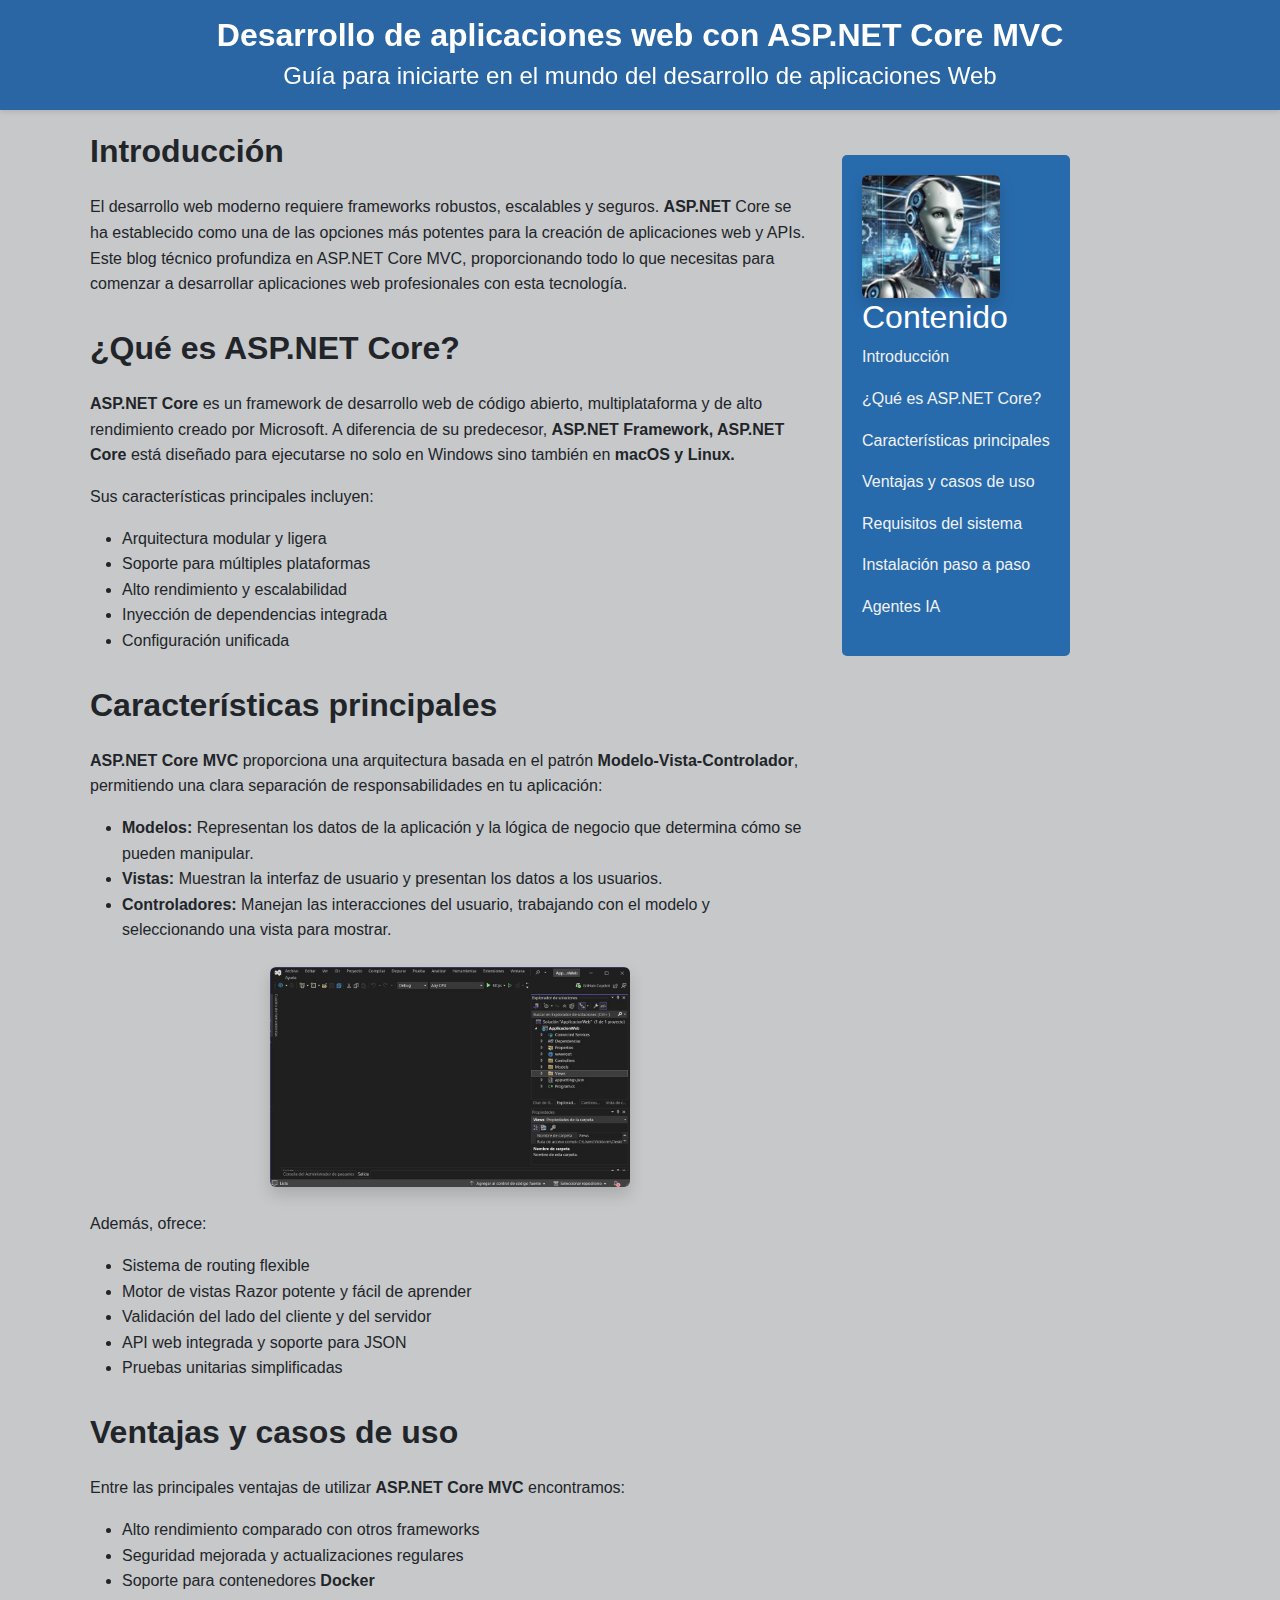
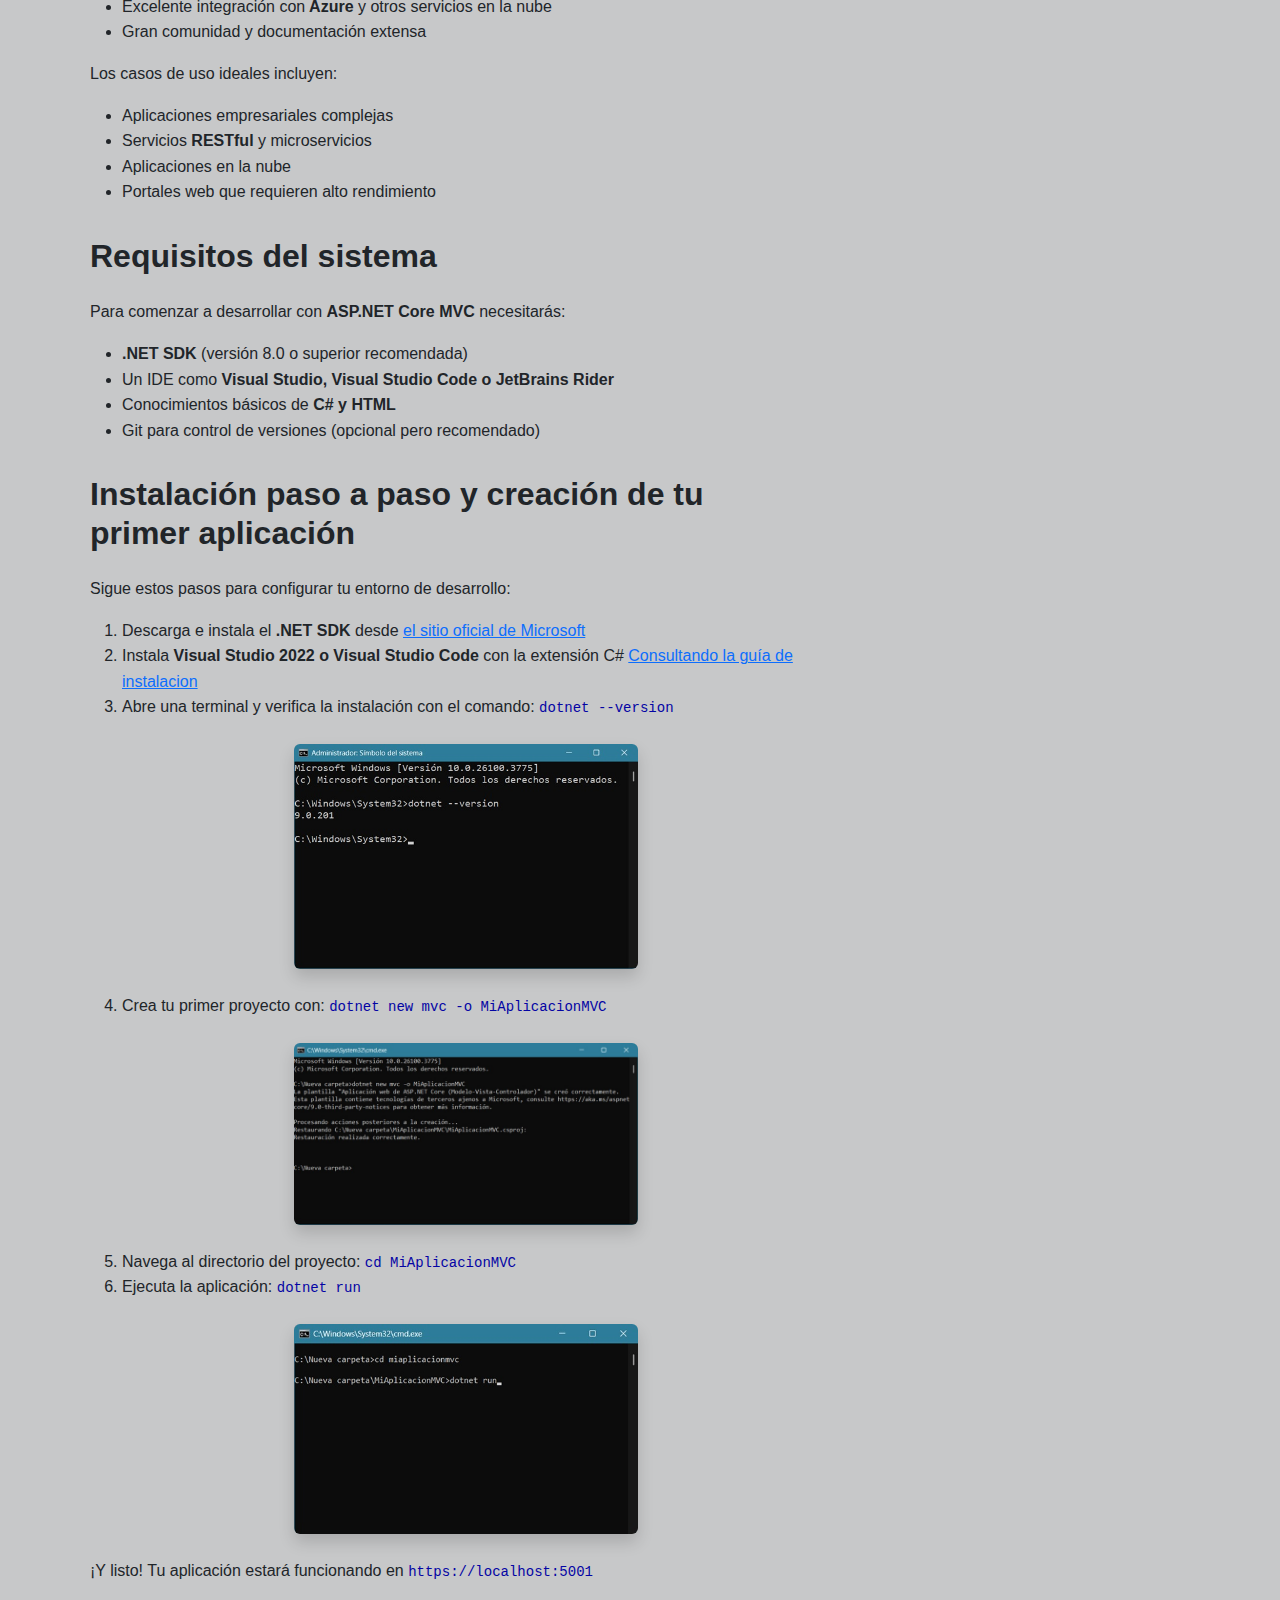
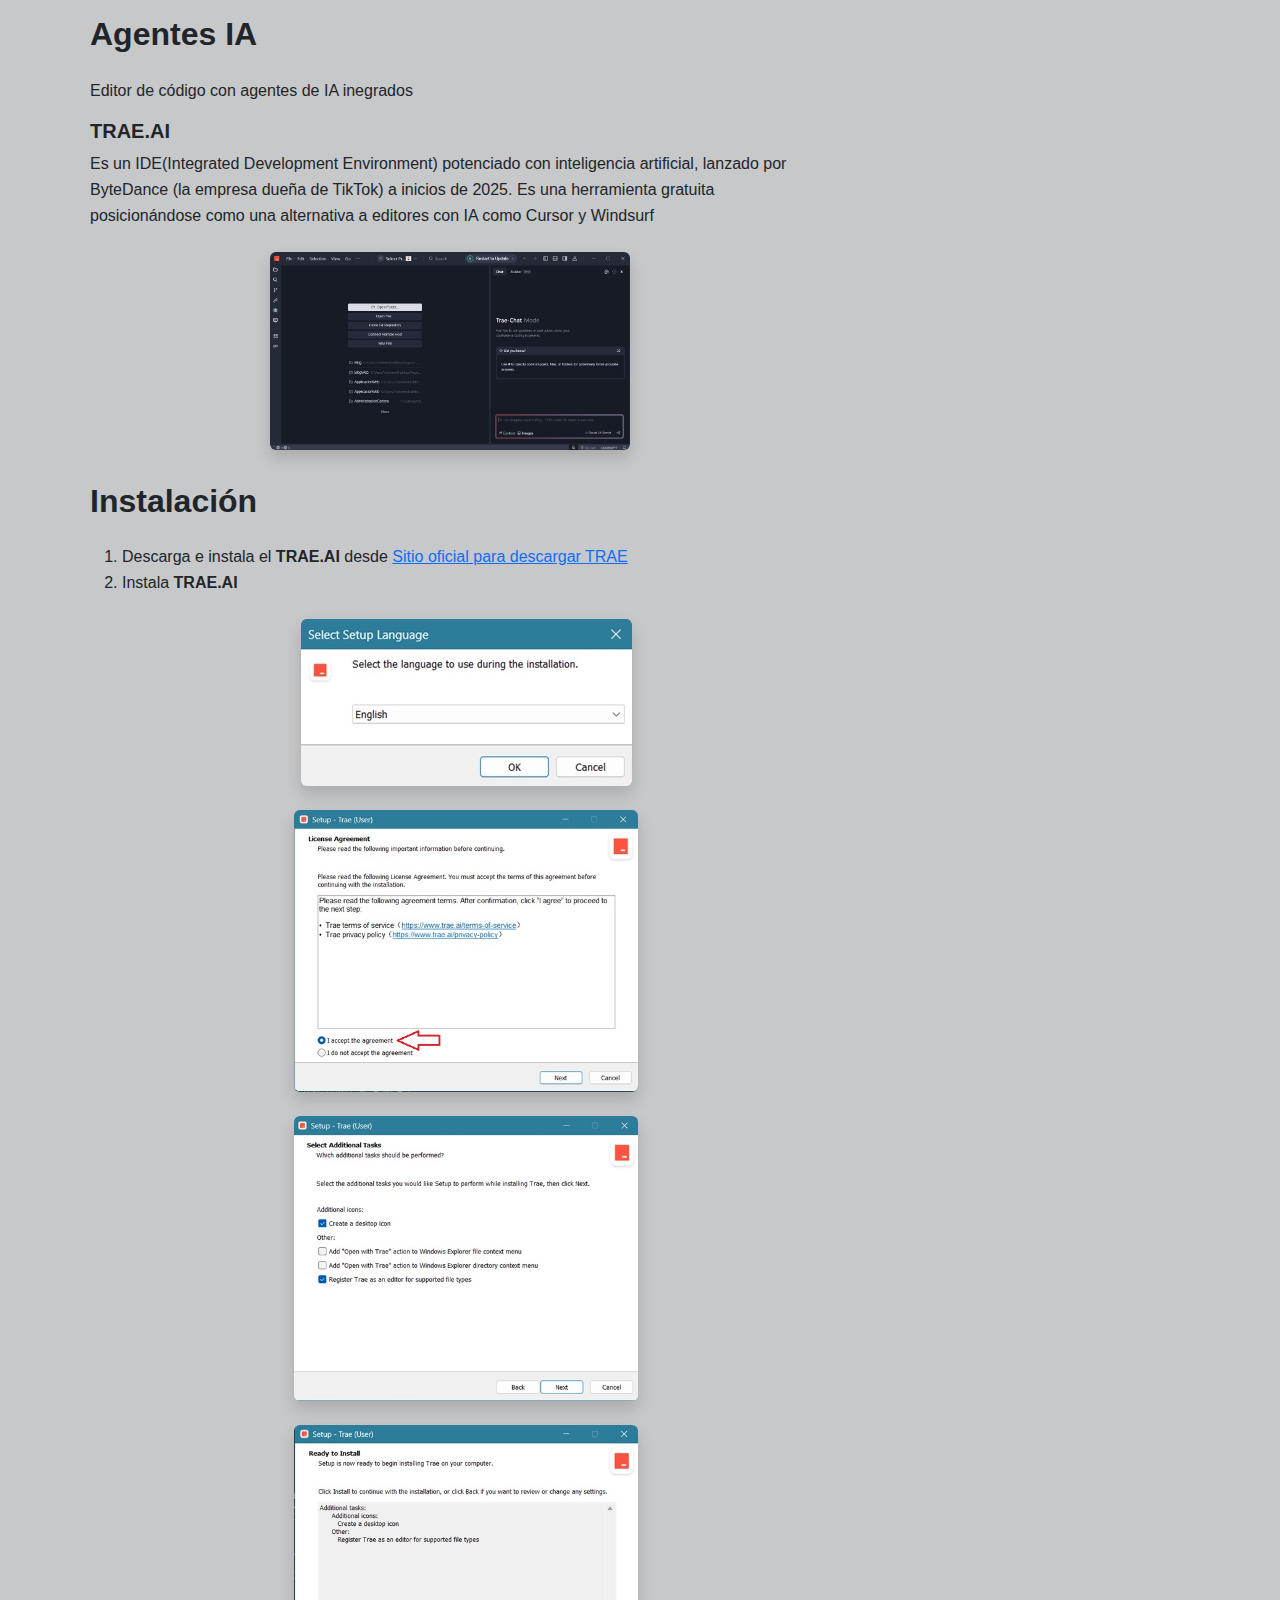
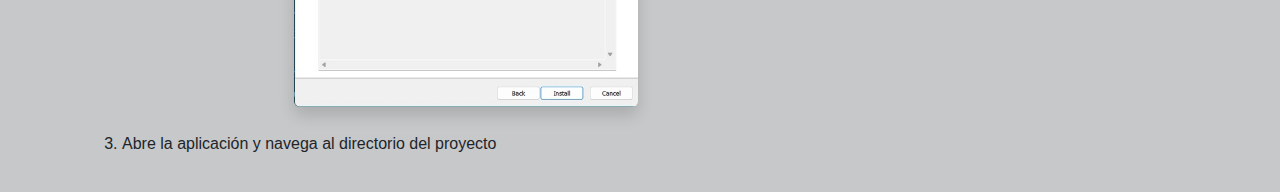
<file: index.html>
<!DOCTYPE html>
<html lang="es">
<head>
    <meta charset="UTF-8">
    <meta name="viewport" content="width=device-width, initial-scale=1.0">
    <title>Desarrollo de aplicaciones web con ASP.NET Core MVC</title>
    <link href="https://cdnjs.cloudflare.com/ajax/libs/bootstrap/5.3.0/css/bootstrap.min.css" rel="stylesheet">
    <link href="styles.css" rel="stylesheet">
</head>
<body class="bg-dark" style="--bs-bg-opacity: .25;">
    <div class="container">
        <div class="fixed-header text-center">
            <h2 class="main-title text-white">Desarrollo de aplicaciones web con ASP.NET Core MVC</h3>
            <h4 class="subtitle text-white">Guía para iniciarte en el mundo del desarrollo de aplicaciones Web</h4>
        </div>
        
        <div class="row">
            <div class="col-lg-8 content-area">
                <section id="introduccion">
                    <h2 class="section-title">Introducción</h2>
                    <p>El desarrollo web moderno requiere frameworks robustos, escalables y seguros. <strong>ASP.NET</strong> Core se ha establecido como una de las opciones más potentes para la creación de aplicaciones web y APIs. Este blog técnico profundiza en ASP.NET Core MVC, proporcionando todo lo que necesitas para comenzar a desarrollar aplicaciones web profesionales con esta tecnología.</p>
                </section>
                
                <section id="que-es">
                    <h2 class="section-title">¿Qué es ASP.NET Core?</h2>
                    <p><strong>ASP.NET Core</strong> es un framework de desarrollo web de código abierto, multiplataforma y de alto rendimiento creado por Microsoft. A diferencia de su predecesor, <strong>ASP.NET Framework, ASP.NET Core</strong> está diseñado para ejecutarse no solo en Windows sino también en <strong>macOS y Linux.</strong></p>
                    <p>Sus características principales incluyen:</p>
                    <ul>
                        <li>Arquitectura modular y ligera</li>
                        <li>Soporte para múltiples plataformas</li>
                        <li>Alto rendimiento y escalabilidad</li>
                        <li>Inyección de dependencias integrada</li>
                        <li>Configuración unificada</li>
                    </ul>
                </section>
                
                <section id="caracteristicas">
                    <h2 class="section-title">Características principales</h2>
                    <p><strong>ASP.NET Core MVC</strong> proporciona una arquitectura basada en el patrón <strong>Modelo-Vista-Controlador</strong>, permitiendo una clara separación de responsabilidades en tu aplicación:</p>
                    <ul>
                        <li><strong>Modelos:</strong> Representan los datos de la aplicación y la lógica de negocio que determina cómo se pueden manipular.</li>
                        <li><strong>Vistas:</strong> Muestran la interfaz de usuario y presentan los datos a los usuarios.</li>
                        <li><strong>Controladores:</strong> Manejan las interacciones del usuario, trabajando con el modelo y seleccionando una vista para mostrar.</li>
                    </ul>
                    <div class="text-center mt-4 mb-4">
                        <a href="image/mvc.jpg" target="_blank">
                            <img src="image/mvc.jpg" alt="Diagrama MVC" class="img-fluid rounded shadow" style="max-width: 50%;">
                        </a>
                    </div>
                    <p>Además, ofrece:</p>
                    <ul>
                        <li>Sistema de routing flexible</li>
                        <li>Motor de vistas Razor potente y fácil de aprender</li>
                        <li>Validación del lado del cliente y del servidor</li>
                        <li>API web integrada y soporte para JSON</li>
                        <li>Pruebas unitarias simplificadas</li>
                    </ul>
                </section>
                
                <section id="ventajas">
                    <h2 class="section-title">Ventajas y casos de uso</h2>
                    <p>Entre las principales ventajas de utilizar <strong>ASP.NET Core MVC </strong>encontramos:</p>
                    <ul>
                        <li>Alto rendimiento comparado con otros frameworks</li>
                        <li>Seguridad mejorada y actualizaciones regulares</li>
                        <li>Soporte para contenedores <strong>Docker</strong></li>
                        <li>Excelente integración con<strong> Azure </strong>y otros servicios en la nube</li>
                        <li>Gran comunidad y documentación extensa</li>
                    </ul>
                    <p>Los casos de uso ideales incluyen:</p>
                    <ul>
                        <li>Aplicaciones empresariales complejas</li>
                        <li>Servicios <strong>RESTful </strong>y microservicios</li>
                        <li>Aplicaciones en la nube</li>
                        <li>Portales web que requieren alto rendimiento</li>
                    </ul>
                </section>
                
                <section id="requisitos">
                    <h2 class="section-title">Requisitos del sistema</h2>
                    <p>Para comenzar a desarrollar con <strong>ASP.NET Core MVC </strong>necesitarás:</p>
                    <ul>
                        <li><strong>.NET SDK</strong> (versión 8.0 o superior recomendada)</li>
                        <li>Un IDE como <strong>Visual Studio, Visual Studio Code o JetBrains Rider</strong></li>
                        <li>Conocimientos básicos de <strong>C# y HTML</strong></li>
                        <li>Git para control de versiones (opcional pero recomendado)</li>
                    </ul>
                </section>
                
                <section id="instalacion">
                    <h2 class="section-title">Instalación paso a paso y creación de tu primer aplicación</h2>
                    <p>Sigue estos pasos para configurar tu entorno de desarrollo:</p>
                    <ol>
                        <li>Descarga e instala el <strong>.NET SDK</strong> desde <a href="https://dotnet.microsoft.com/es-es/download/visual-studio-sdks" target="_blank">el sitio oficial de Microsoft</a></li>
                        <li>Instala <strong>Visual Studio 2022 o Visual Studio Code</strong> con la extensión C# <a href="https://learn.microsoft.com/es-es/visualstudio/install/install-visual-studio?view=vs-2022" target="_blank"> Consultando la guía de instalacion</a> </li>
                        <li>Abre una terminal y verifica la instalación con el comando: <code>dotnet --version</code></li>
                        <div class="text-center mt-4 mb-4">
                            <a href="image/donetver.jpg" target="_blank">
                                <img src="image/donetver.jpg" alt="donetver" class="img-fluid rounded shadow" style="max-width: 50%;">
                            </a>
                        </div>
                        <li>Crea tu primer proyecto con: <code>dotnet new mvc -o MiAplicacionMVC</code></li>
                        <div class="text-center mt-4 mb-4">
                            <a href="image/myapp.jpg" target="_blank">
                                <img src="image/myapp.jpg" alt="myapp" class="img-fluid rounded shadow" style="max-width: 50%;">
                            </a>
                        </div>
                        <li>Navega al directorio del proyecto: <code>cd MiAplicacionMVC</code></li>
                        <li>Ejecuta la aplicación: <code>dotnet run</code></li>
                        <div class="text-center mt-4 mb-4">
                            <a href="image/donetrun.jpg" target="_blank">
                                <img src="image/donetrun.jpg" alt="donetrun" class="img-fluid rounded shadow" style="max-width: 50%;">
                            </a>
                        </div>
                    </ol>
                    <p>¡Y listo! Tu aplicación estará funcionando en <code>https://localhost:5001</code></p>
                </section>

                <!-- Integracion IA -->
             <section id="agentes_ia">
                <h2 class="section-title">Agentes IA</h2>
                <p>Editor de código con agentes de IA inegrados</p>
                <h5 class=""><strong>TRAE.AI</strong></h5>
                <p>Es un IDE(Integrated Development Environment) potenciado con inteligencia artificial, lanzado por ByteDance (la empresa dueña de TikTok) a inicios de 2025​. Es una herramienta gratuita posicionándose como una alternativa a editores con IA como Cursor y Windsurf​</p>
                <div class="text-center mt-4 mb-4">
                    <a href="image/trae.jpg" target="_blank">
                        <img src="image/trae.jpg" alt="trae" class="img-fluid rounded shadow" style="max-width: 50%;">
                    </a>
                </div>
             </section>
             <section id="instalacionTrae">
                <h2 class="section-title">Instalación</h2>
                <ol>
                    <li>Descarga e instala el <strong>TRAE.AI</strong> desde <a href="https://www.trae.ai/" target="_blank">Sitio oficial para descargar TRAE</a></li>
                    <li>Instala <strong>TRAE.AI</strong>
                        <div class="text-center mt-4 mb-4">
                            <a href="image/traeinst.jpg" target="_blank">
                                <img src="image/traeinst.jpg" alt="traeinst" class="img-fluid rounded shadow" style="max-width: 50%;">
                            </a>
                        </div>
                        <div class="text-center mt-4 mb-4">
                            <a href="image/traeinst2.jpg" target="_blank">
                                <img src="image/traeinst2.jpg" alt="traeinst" class="img-fluid rounded shadow" style="max-width: 50%;">
                            </a>
                        </div>
                        <div class="text-center mt-4 mb-4">
                            <a href="image/traeinst3.jpg" target="_blank">
                                <img src="image/traeinst3.jpg" alt="traeinst" class="img-fluid rounded shadow" style="max-width: 50%;">
                            </a>
                        </div>
                        <div class="text-center mt-4 mb-4">
                            <a href="image/traeinst4.jpg" target="_blank">
                                <img src="image/traeinst4.jpg" alt="traeinst" class="img-fluid rounded shadow" style="max-width: 50%;">
                            </a>
                        </div>
                    <li>Abre la aplicación y navega al directorio del proyecto</li>
                </ol>
             </section>
            </div>
            
            <!-- Contenido -->
            <div class="bg bf-primary col-lg-4">
                <div class="sidebar-container">
                    <div class="sidebar">
                        <img src="image/agente.jpg" alt="traeinst" class="img-fluid rounded shadow" style="max-width: 99%;">
                        <h2 class="text-white">Contenido</h2>
                        <ul>
                            <li><a href="#introduccion">Introducción</a></li>
                            <li><a href="#que-es">¿Qué es ASP.NET Core?</a></li>
                            <li><a href="#caracteristicas">Características principales</a></li>
                            <li><a href="#ventajas">Ventajas y casos de uso</a></li>
                            <li><a href="#requisitos">Requisitos del sistema</a></li>
                            <li><a href="#instalacion">Instalación paso a paso</a></li>
                            <li><a href="#agentes_ia">Agentes IA</a></li>
                        </ul>
                    </div>
                </div>
            </div>

            
        </div>
    </div>

    <script src="https://cdnjs.cloudflare.com/ajax/libs/bootstrap/5.3.0/js/bootstrap.bundle.min.js"></script>
    <script src="script.js"></script>
</body>
</html>
</file>
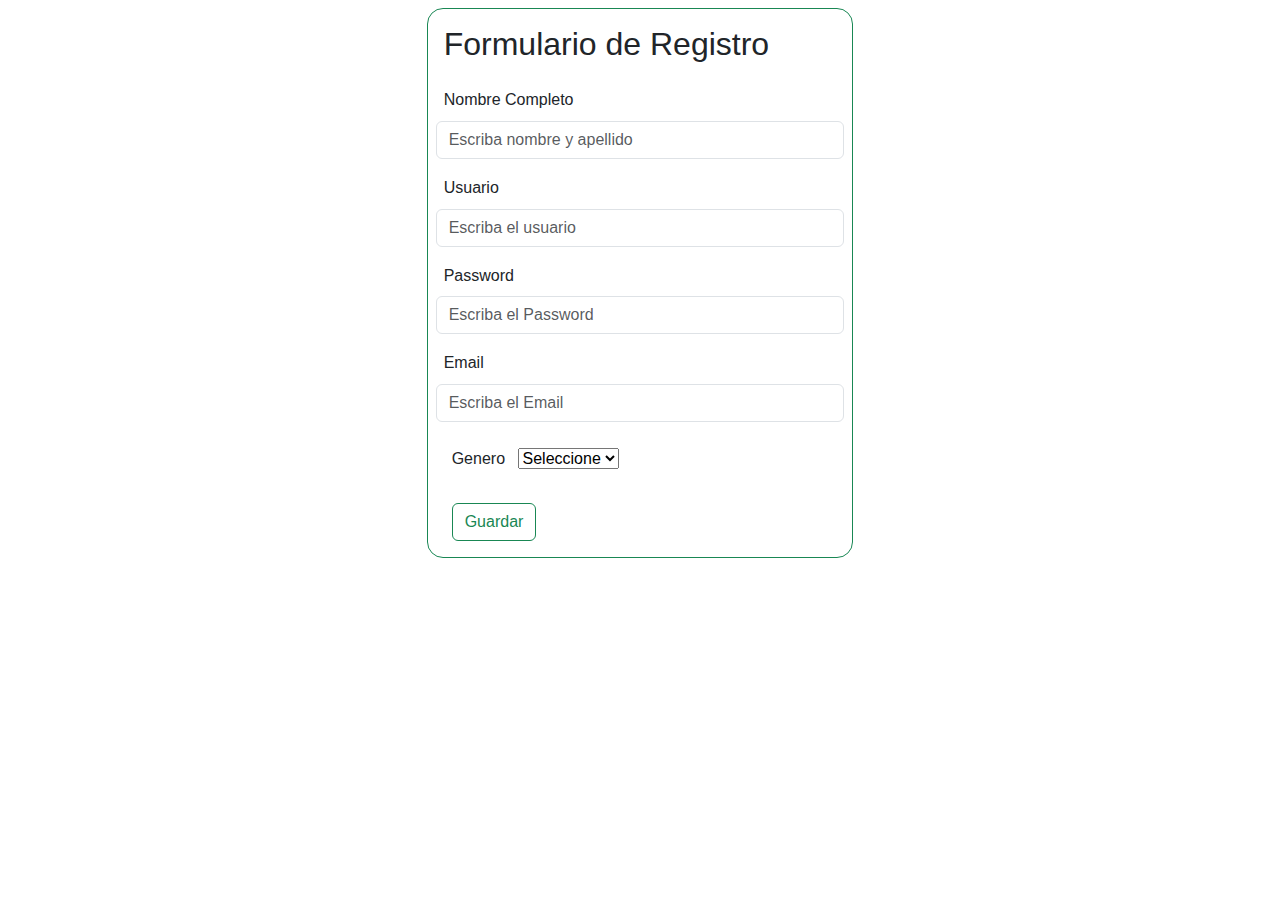
<file: registro.html>
<!DOCTYPE html>
<html lang="en">
<head>
    <meta charset="UTF-8">
    <meta name="viewport" content="width=device-width, initial-scale=1.0">
    <title>Document</title>
    <link href="https://cdnjs.cloudflare.com/ajax/libs/bootstrap/5.3.0/css/bootstrap.min.css" rel="stylesheet">
    <link href="styles.css" rel="stylesheet">
</head>
<body>
    <div class="container p-2 col-md-4 border border-success rounded-4 mt-2">
        <form action="">
            <div class="">
                <div class="form-group mb-2">
                    <h2 class="p-2">Formulario de Registro</h2>
                    <label for="nombres" class="p-2">Nombre Completo</label>
                    <input type="text" id="nombres" name="nombres" placeholder="Escriba nombre y apellido" class="form-control col-md-4">
                </div>

                <div class="form-group mb-2">
                    <label for="usuario" class="p-2">Usuario</label>
                    <input type="text" id="usuario" name="usuario" placeholder="Escriba el usuario" class="form-control">
                </div>

                <div class="form-group mb-2">
                    <label for="password" class="p-2">Password</label>
                    <input type="password" id="password" name="password" placeholder="Escriba el Password" class="form-control">
                </div>

                <div class="form-group mb-2">
                    <label for="email" class="p-2">Email</label>
                    <input type="email" id="email" name="email" placeholder="Escriba el Email" class="form-control">
                </div>

                <div class="form-group p-2 mb-2">
                    <label for="genero" class="p-2">Genero</label>
                    <select id="genero" name="genero">
                        <option value="seleccione" disabled selected>Seleccione</option>
                        <option value="hombre" >Hombre</option>
                        <option value="mujer" >Mujer</option>
                        <option value="otro" >Otro</option>
                    </select>
                </div>
            </div>
            
            <div class="form-group m-3 mb-2">
                <button type="button" class="btn btn-outline-success">Guardar</button>
            </div>
        </form>
        
    </div>
        
</body>
</html>
</file>
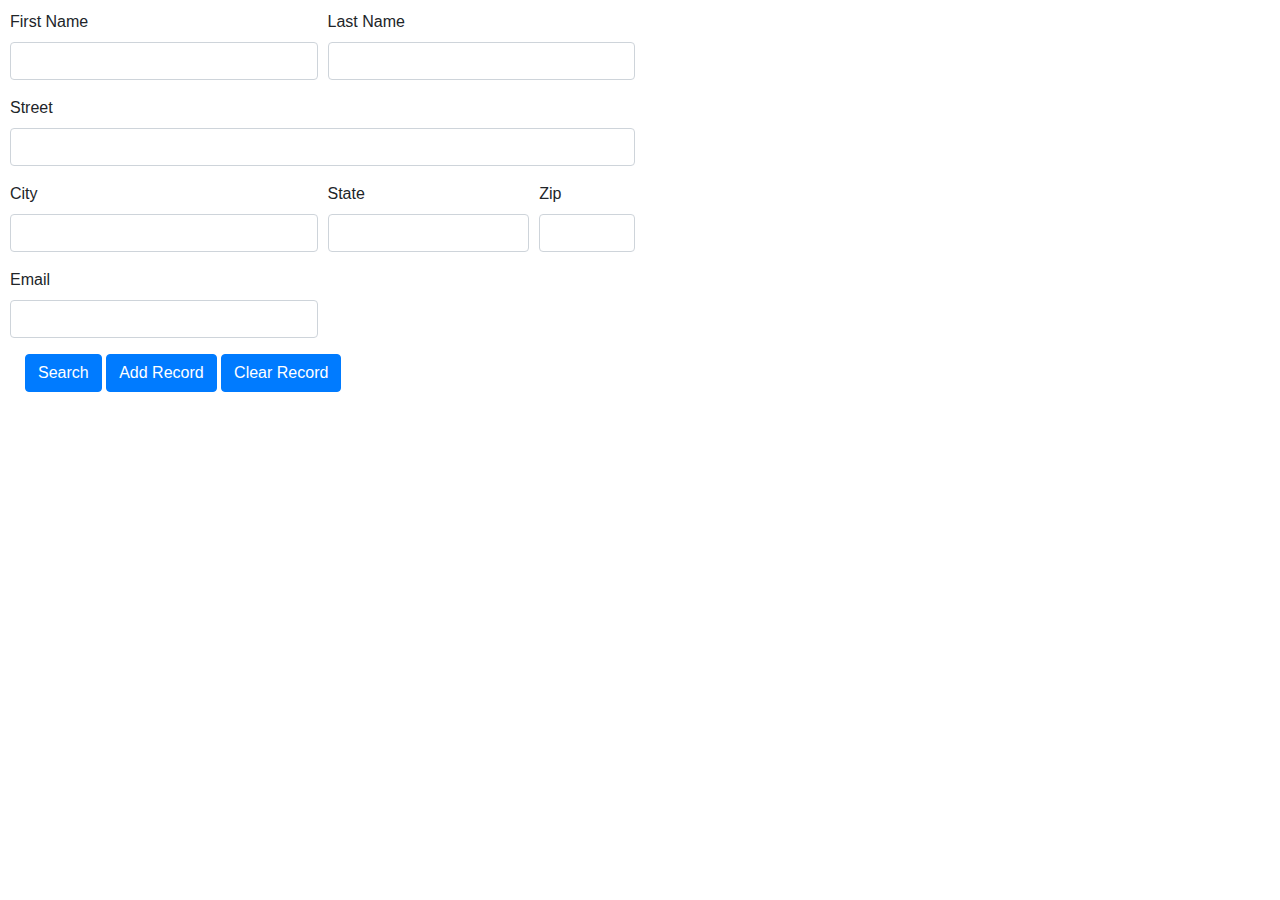
<file: WebAppBoot.html>
<!DOCTYPE html>
<html>

<head>
    <base target="_top">
    <link rel="stylesheet" href="https://stackpath.bootstrapcdn.com/bootstrap/4.5.2/css/bootstrap.min.css"
        integrity="sha384-JcKb8q3iqJ61gNV9KGb8thSsNjpSL0n8PARn9HuZOnIxN0hoP+VmmDGMN5t9UJ0Z" crossorigin="anonymous">
    <script>
        function AddRow() {
            document.getElementById("add_button").disabled = true;
            var firstname = document.getElementById("firstname").value;
            var lastname = document.getElementById("lastname").value;
            var street = document.getElementById("street").value;
            var city = document.getElementById("city").value;
            var state = document.getElementById("state").value;
            var zip = document.getElementById("zip").value;
            var email = document.getElementById("email").value;
            if (firstname != '' && lastname != '' && street != '' && city != '' && state != '' && zip != '' && email != '') {
                google.script.run.withSuccessHandler(function (return_string) {
                    SearchRecords();
                    document.getElementById("add_button").disabled = false;
                }).AddRecord(firstname, lastname, street, city, state, zip, email);
            }
            else {
                document.getElementById("display_error").innerHTML = "Please Enter All Information!";
                document.getElementById("add_button").disabled = false;
            }
        }

        function ClearRecord() {
            document.getElementById("firstname").value = '';
            document.getElementById("lastname").value = '';
            document.getElementById("street").value = '';
            document.getElementById("city").value = '';
            document.getElementById("state").value = '';
            document.getElementById("zip").value = '';
            document.getElementById("email").value = '';
            document.getElementById("display_error").innerHTML = "";
        }

        function UpdateRecord(row_number) {
            document.getElementById("update_button" + row_number).disabled = true;
            var record_id = document.getElementById("up_record_id" + row_number).value;
            var firstname = document.getElementById("up_firstname" + row_number).value;
            var lastname = document.getElementById("up_lastname" + row_number).value;
            var street = document.getElementById("up_street" + row_number).value;
            var city = document.getElementById("up_city" + row_number).value;
            var state = document.getElementById("up_state" + row_number).value;
            var zip = document.getElementById("up_zip" + row_number).value;
            var email = document.getElementById("up_email" + row_number).value;

            google.script.run.withSuccessHandler(function (return_string) {
                document.getElementById("update_button" + row_number).disabled = false;
            }).UpdateRecord(record_id, firstname, lastname, street, city, state, zip, email);
        }

        function DeleteRecord(row_number) {

            var record_id = document.getElementById("up_record_id" + row_number).value;

            google.script.run.withSuccessHandler(function (return_string) {
                if (return_string == 'SUCCESS') {
                    document.getElementById('mainTable').deleteRow(document.getElementById('ROWNUMBER:' + row_number).rowIndex);
                }
            }).DeleteRecord(record_id);
        }

        function SearchRecords() {
            var firstname = document.getElementById("firstname").value;
            var lastname = document.getElementById("lastname").value;
            var street = document.getElementById("street").value;
            var city = document.getElementById("city").value;
            var state = document.getElementById("state").value;
            var zip = document.getElementById("zip").value;
            var email = document.getElementById("email").value;
            var row_number = 0;

            google.script.run.withSuccessHandler(function (ar) {

                console.log(ar);
                var displayTable = '<form>';
                displayTable += '<table class=\"table\" id=\"mainTable\" >';
                displayTable += "<tr>";
                displayTable += "<th>Name</th>";
                displayTable += "<th>Address</th>";
                displayTable += "<th>Email</th>";
                displayTable += "<th></th>";
                displayTable += "</tr>";

                ar.forEach(function (item, index) {
                    displayTable += "<tr id=\"ROWNUMBER:" + row_number + "\" >";
                    displayTable += "<td><div class=\"form-row\"><div class=\"form-group col-md-12\" ><label for=\"up_firstname\">First</label>  ";
                    displayTable += "<input type=\"text\" id=\"up_firstname" + row_number + "\" value=\"" + item[1] + "\" class=\"form-control\" /> ";
                    displayTable += "<input type=\"hidden\" id=\"up_record_id" + row_number + "\" value=\"" + item[0] + "\" /></div></div> ";
                    displayTable += "<div class=\"form-row\"><div class=\"form-group col-md-12\"><label for=\"up_lastname\">Last</label> ";
                    displayTable += "<input type=\"text\" id=\"up_lastname" + row_number + "\" value=\"" + item[2] + "\" class=\"form-control\" /></div></div></td> ";
                    displayTable += "<td><div class=\"form-row\"><div class=\"form-group col-md-12\"><label for=\"up_street\">Street</label> ";
                    displayTable += "<input type=\"text\" id=\"up_street" + row_number + "\" value=\"" + item[3] + "\" class=\"form-control\" /></div></div> ";
                    displayTable += "<div class=\"form-row\"><div class=\"form-group col-md-6\"><label for=\"up_city\">City</label> ";
                    displayTable += "<input type=\"text\" id=\"up_city" + row_number + "\" value=\"" + item[4] + "\" class=\"form-control\" /></div> ";
                    displayTable += "<div class=\"form-group col-md-4\"><label for=\"up_state\">State</label> ";
                    displayTable += "<input type=\"text\" id=\"up_state" + row_number + "\" value=\"" + item[5] + "\" class=\"form-control\" /></div> ";
                    displayTable += "<div class=\"form-group col-md-2\"><label for=\"up_zip\">Zip</label> ";
                    displayTable += "<input type=\"text\" id=\"up_zip" + row_number + "\" value=\"" + item[6] + "\" class=\"form-control\" /></div></div> ";
                    displayTable += "<td><div class=\"form-row\"><div class=\"form-group col-md-12\" ><label for=\"up_email\">Email</label> ";
                    displayTable += "<input type=\"text\" id=\"up_email" + row_number + "\" value=\"" + item[7] + "\" class=\"form-control\" /></div></div></td> ";
                    displayTable += "<td><div style=\"padding: 5px\"> ";
                    displayTable += "<input type=\"button\" id=\"update_button" + row_number + "\" value=\"Update\" class=\"btn btn-primary\" ";
                    displayTable += "onclick=\"UpdateRecord(" + row_number + ")\" /></div> ";
                    displayTable += "<div style=\"padding: 5px\" > ";
                    displayTable += "<input type=\"button\" value=\"Delete\" id=\"delete_button" + row_number + "\"  class=\"btn btn-primary\" ";
                    displayTable += "onclick=\"DeleteRecord(" + row_number + ")\" /></div> ";
                    displayTable += "</td>";
                    displayTable += "</tr>";
                    row_number++;
                });

                displayTable += '</table></form>';
                document.getElementById("rowdata").innerHTML = displayTable;

            }).searchRecords(firstname, lastname, street, city, state, zip, email);

        }
    </script>
</head>

<body>
    <div style="padding: 10px;">
        <form>
            <div class="form-row">
                <div class="form-group col-md-3">
                    <label for="firstname">First Name</label>
                    <input type="text" id="firstname" class="form-control" />
                </div>
                <div class="form-group col-md-3">
                    <label for="lastname">Last Name</label>
                    <input type="text" id="lastname" class="form-control" />
                </div>
            </div>
            <div class="form-row">
                <div class="form-group col-md-6">
                    <label for="street">Street</label>
                    <input type="text" id="street" class="form-control" />
                </div>
            </div>
            <div class="form-row">
                <div class="form-group col-md-3">
                    <label for="city">City</label>
                    <input type="text" id="city" class="form-control" />
                </div>
                <div class="form-group col-md-2">
                    <label for="state">State</label>
                    <input type="text" id="state" class="form-control" />
                </div>
                <div class="form-group col-md-1">
                    <label for="zip">Zip</label>
                    <input type="text" id="zip" class="form-control" />
                </div>
            </div>
            <div class="form-row">
                <div class="form-group col-md-3">
                    <label for="email">Email</label>
                    <input type="text" id="email" class="form-control " />
                </div>
            </div>
            <div class="form-group col-md-6">
                <input type="button" value="Search" class="btn btn-primary" onclick="SearchRecords()" />
                <input type="button" value="Add Record" class="btn btn-primary" onclick="AddRow()" id="add_button" />
                <input type="button" value="Clear Record" class="btn btn-primary" onclick="ClearRecord()" />
                <div id="display_error" style="color: red"></div>
            </div>
        </form>
        <div id="rowdata"></div>
    </div>

</body>

</html>
</file>
<file: styles.css>
body {
    font-family: Arial, sans-serif;
    line-height: 1.6;
}
.main-title {
    margin-top: 1rem;
    margin-bottom: 0.5rem;
    font-weight: bold;
}
.subtitle {
    text-align: center;
    margin-bottom: 3rem;
}

.fixed-header {
    position: fixed;
    top: 0;
    left: 0;
    right: 0;
    background-color: #2966a3;
    z-index: 1000;
    padding: 0.1px;
    box-shadow: 0 2px 5px rgba(0,0,0,0.1);
    height: 110px;
}

.section-title {
    margin-top: 2rem;
    margin-bottom: 1.5rem;
    font-weight: bold;
}
.content-area {
    padding: 20px;
}
.sidebar {
    background-color: #f8f9fa;
    padding: 10px;
    border-radius: 5px;
}
.sidebar h3 {
    margin-bottom: 1rem;
}
.sidebar ul {
    list-style-type: none;
    padding-left: 0;
}
.sidebar li {
    margin-bottom: 1rem;
}
.sidebar a {
    text-decoration: none;
    color: #f1f2f4;
}
.sidebar a:hover {
    text-decoration: underline;
}
@media (min-width: 992px) {
    .sidebar-container {
        position:fixed;
        top: 150px; /* Adjust this value to match the height of your fixed header + introduction */
    }
}

.sidebar {
    background-color: #286bad;
    padding: 20px;
    border-radius: 5px;
    margin-top: 5px;
}

.container {
    padding-top: 80px; /* Adjust this value based on your header height */
}

code {
    color: rgb(4, 4, 164);
  }
</file>
